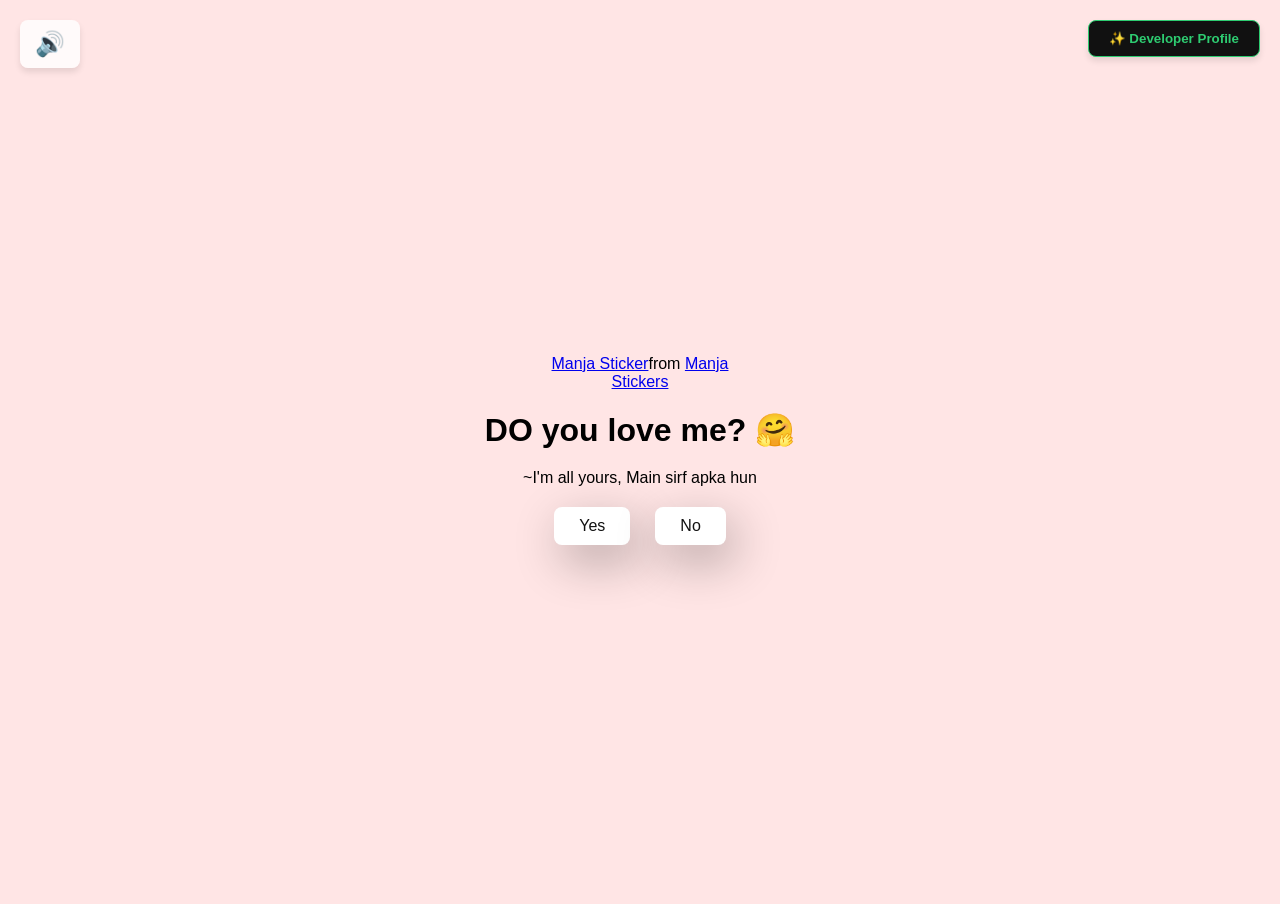
<file: index.html>
<!DOCTYPE html>
<html lang="en">
<head>
  <meta charset="UTF-8">
  <meta name="viewport" content="width=device-width, initial-scale=1.0">
  <title>Ask Her Out</title>
  <style>
    body, html {
      margin: 0;
      padding: 0;
      height: 100%;
      overflow: hidden;
      background-color: #ffe5e5;
    }
    iframe {
      border: none;
      width: 100%;
      height: 100%;
    }
  </style>
</head>
<body>
  <button id="mute-btn" style="position: absolute; top: 20px; left: 20px; z-index: 1000; padding: 10px 15px; border: none; border-radius: 8px; background: rgba(255,255,255,0.8); cursor: pointer; font-size: 24px; box-shadow: 0 4px 6px rgba(0,0,0,0.1); transition: transform 0.2s;">🔊</button>

  <!-- Continuous Background Music -->
  <audio id="bg-music" autoplay loop>
    <source src="music.mp3" type="audio/mpeg">
  </audio>

  <!-- Load the main content inside an iframe so navigation doesn't stop the music -->
  <iframe src="main.html" name="mainFrame"></iframe>

  <script>
    // Play music when the user clicks anywhere in the wrapper
    document.body.addEventListener("click", function() {
      const bgMusic = document.getElementById("bg-music");
      if (bgMusic.paused) {
        bgMusic.play();
      }
    });

    // Also play music when the user clicks inside the iframe pages
    window.addEventListener('message', function(e) {
      if(e.data === 'play-music') {
        const bgMusic = document.getElementById("bg-music");
        if (bgMusic.paused) {
          bgMusic.play();
        }
      }
    });

    // Mute button logic
    const muteBtn = document.getElementById("mute-btn");
    muteBtn.addEventListener("click", function(e) {
      e.stopPropagation();
      const bgMusic = document.getElementById("bg-music");
      bgMusic.muted = !bgMusic.muted;
      muteBtn.textContent = bgMusic.muted ? "🔇" : "🔊";
      if (bgMusic.paused && !bgMusic.muted) {
        bgMusic.play().catch(() => {});
      }
    });
  </script>
</body>
</html>
</file>
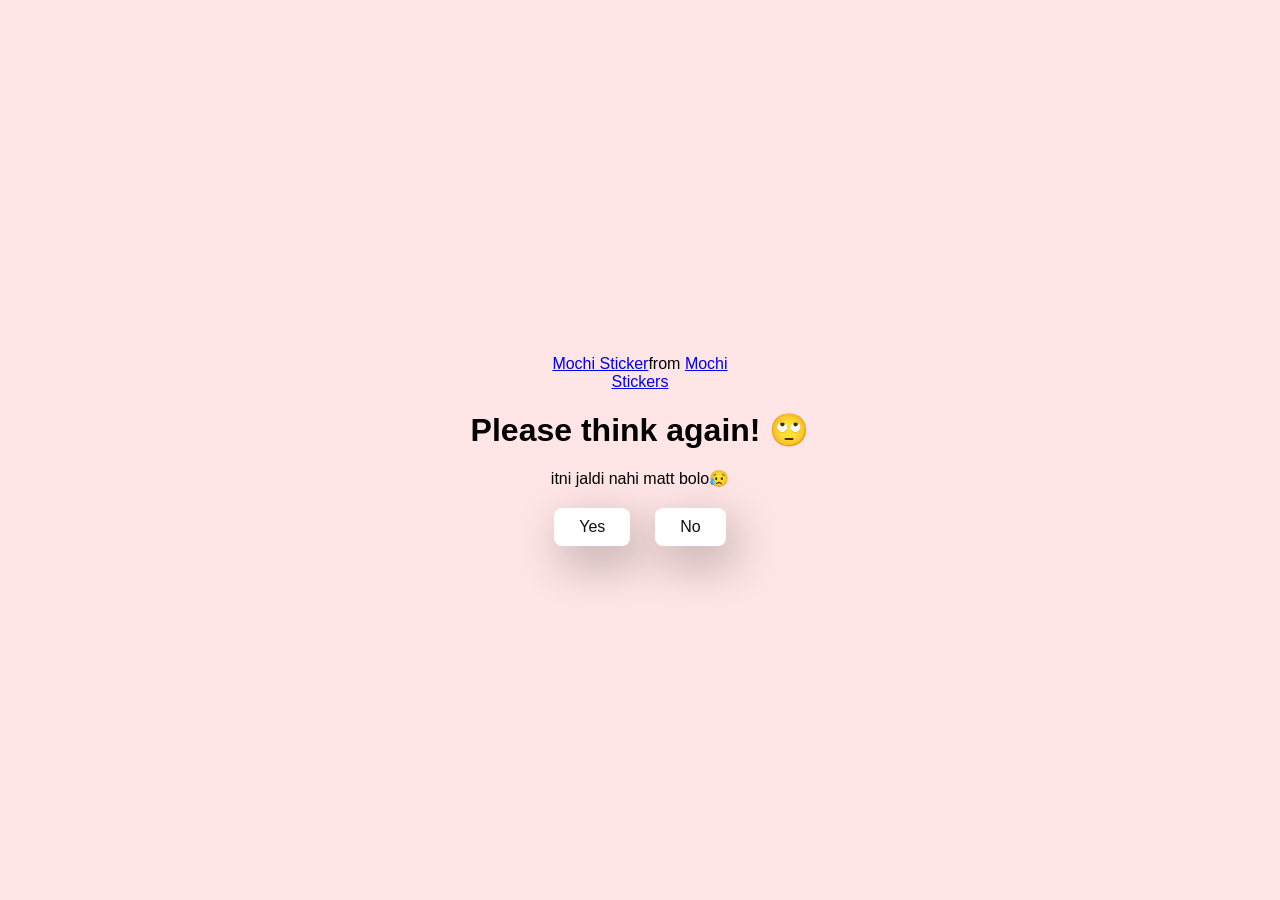
<file: no1.html>
<!DOCTYPE html>
<html lang="en">
  <!-- made by @techoverflows-->
  <head>
    <meta charset="UTF-8" />
    <meta name="viewport" content="width=device-width, initial-scale=1.0" />
    <title>Ask Her Out</title>

    <link rel="stylesheet" href="./style.css" />
  </head>
  <body>
    <div class="container">
      <div
        class="tenor-gif-embed"
        data-postid="22050818"
        data-share-method="host"
        data-aspect-ratio="1"
        data-width="100%"
      >
        <a href="https://tenor.com/view/mochi-gif-22050818">Mochi Sticker</a
        >from
        <a href="https://tenor.com/search/mochi-stickers">Mochi Stickers</a>
      </div>
      <script
        type="text/javascript"
        async
        src="https://tenor.com/embed.js"
      ></script>
      <h1>Please think again! 🙄</h1>
      <p>itni jaldi nahi matt bolo😥</p>

      <div class="btn">
        <a href="yes.html">Yes</a>
        <a href="no2.html">No</a>
      </div>
    </div>
  </body>
</html>
</file>
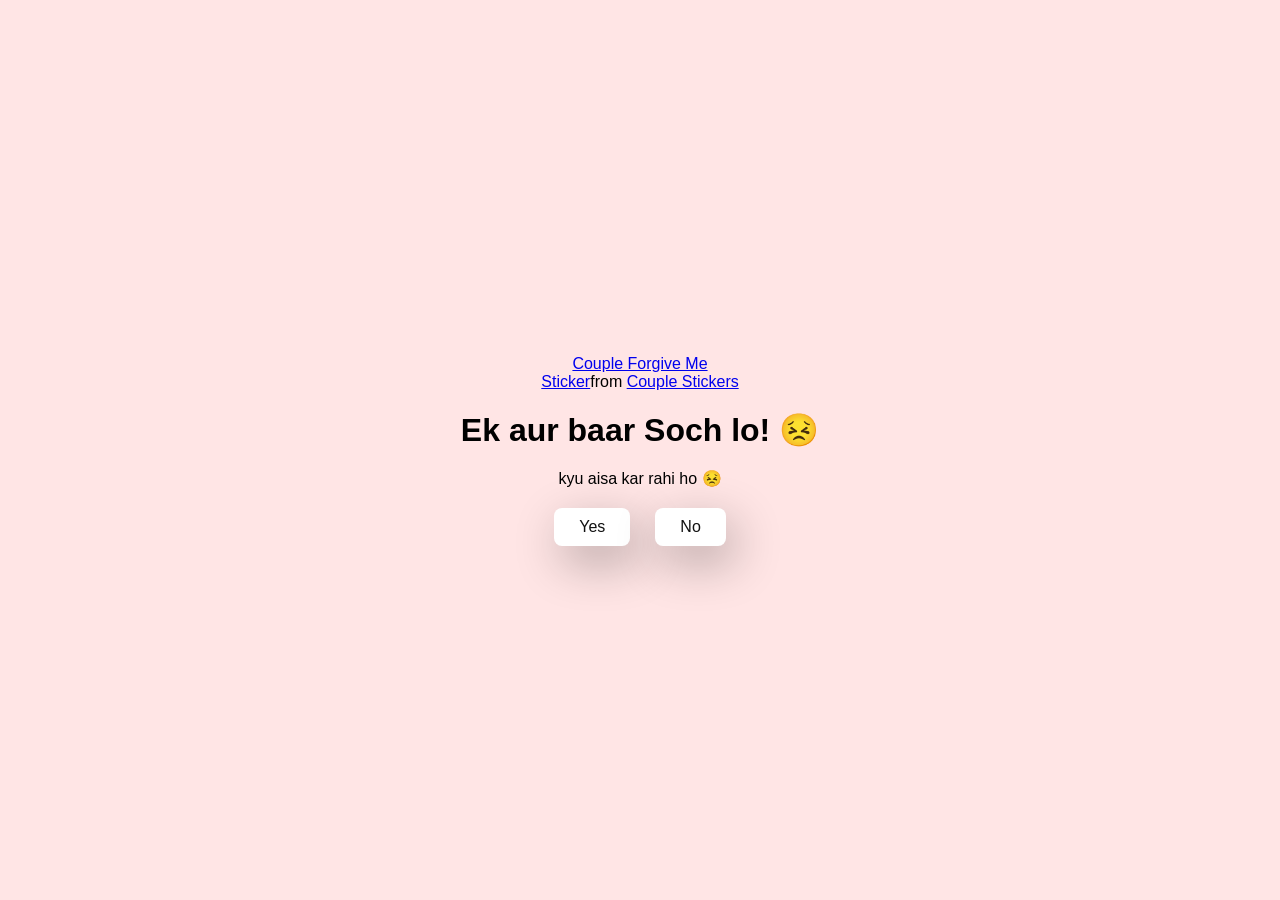
<file: no2.html>
<!DOCTYPE html>
<html lang="en">
  <!-- made by @techoverflows-->
  <head>
    <meta charset="UTF-8" />
    <meta name="viewport" content="width=device-width, initial-scale=1.0" />
    <title>Ask Her Out</title>

    <link rel="stylesheet" href="./style.css" />
  </head>
  <body>
    <div class="container">
      <div
        class="tenor-gif-embed"
        data-postid="15195810"
        data-share-method="host"
        data-aspect-ratio="1"
        data-width="100%"
      >
        <a
          href="https://tenor.com/view/couple-forgive-me-asking-for-forgiveness-begging-crying-gif-15195810"
          >Couple Forgive Me Sticker</a
        >from
        <a href="https://tenor.com/search/couple-stickers">Couple Stickers</a>
      </div>
      <script
        type="text/javascript"
        async
        src="https://tenor.com/embed.js"
      ></script>

      <h1>Ek aur baar Soch lo! 😣</h1>
      <p>kyu aisa kar rahi ho 😣</p>

      <div class="btn">
        <a href="yes.html">Yes</a>
        <a href="no3.html">No</a>
      </div>
    </div>
  </body>
</html>
</file>
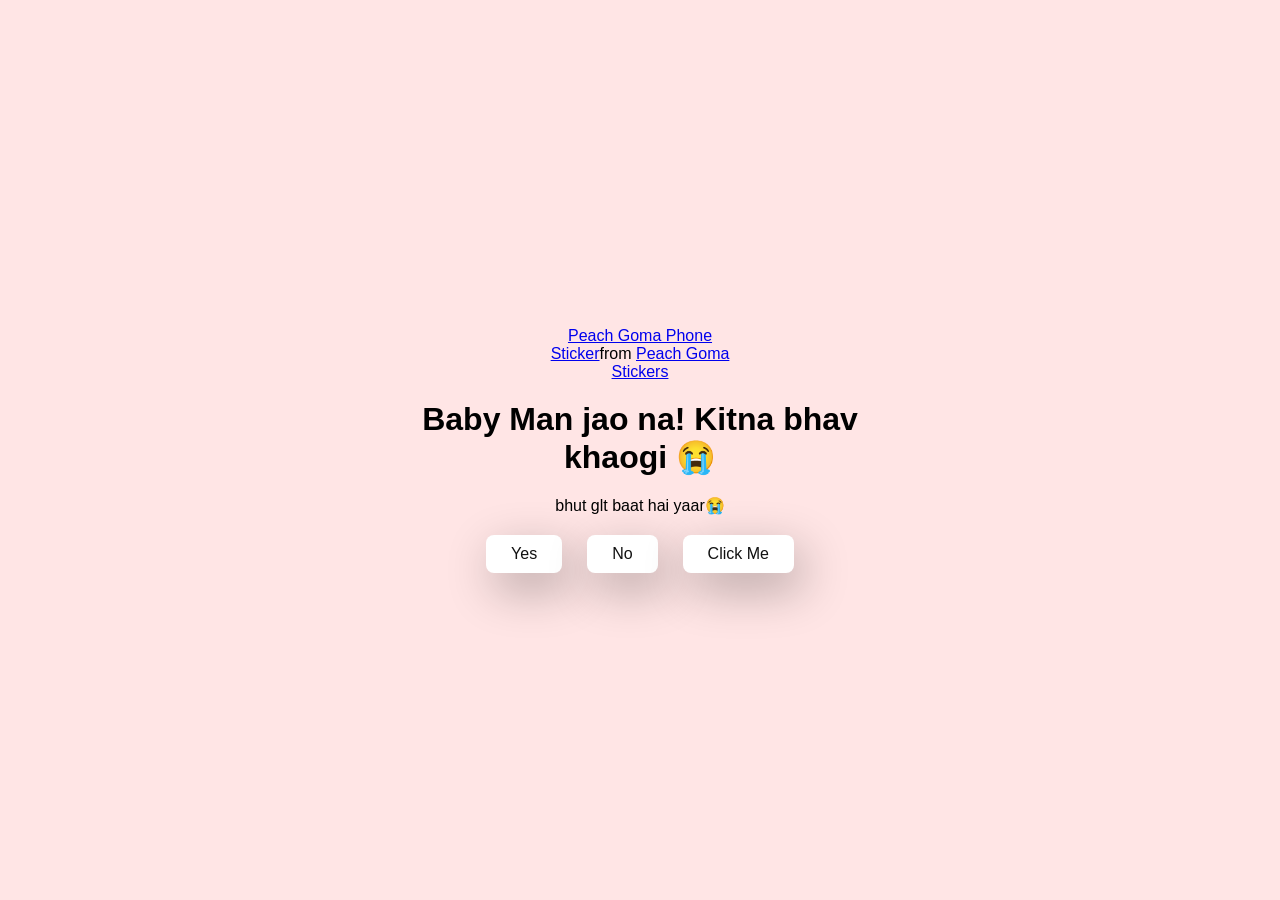
<file: no3.html>
<!DOCTYPE html>
<html lang="en">
  <!-- made by @techoverflows-->
  <head>
    <meta charset="UTF-8" />
    <meta name="viewport" content="width=device-width, initial-scale=1.0" />
    <title>Ask Her Out</title>

    <link rel="stylesheet" href="./style.css" />
  </head>
  <body>
    <div class="container">
      <div
        class="tenor-gif-embed"
        data-postid="15974530976611222074"
        data-share-method="host"
        data-aspect-ratio="1.26923"
        data-width="100%"
      >
        <a
          href="https://tenor.com/view/peach-goma-phone-gif-15974530976611222074"
          >Peach Goma Phone Sticker</a
        >from
        <a href="https://tenor.com/search/peach+goma-stickers"
          >Peach Goma Stickers</a
        >
      </div>
      <script
        type="text/javascript"
        async
        src="https://tenor.com/embed.js"
      ></script>

      <h1>Baby Man jao na! Kitna bhav khaogi 😭</h1>
      <p>bhut glt baat hai yaar😭</p>

      <div class="btn">
        <a href="yes.html">Yes</a>
        <a href="#" id="move-random">No</a>
        <a href="index2.html">Click Me</a>
      </div>
    </div>

    <script src="./script.js"></script>
  </body>
</html>
</file>
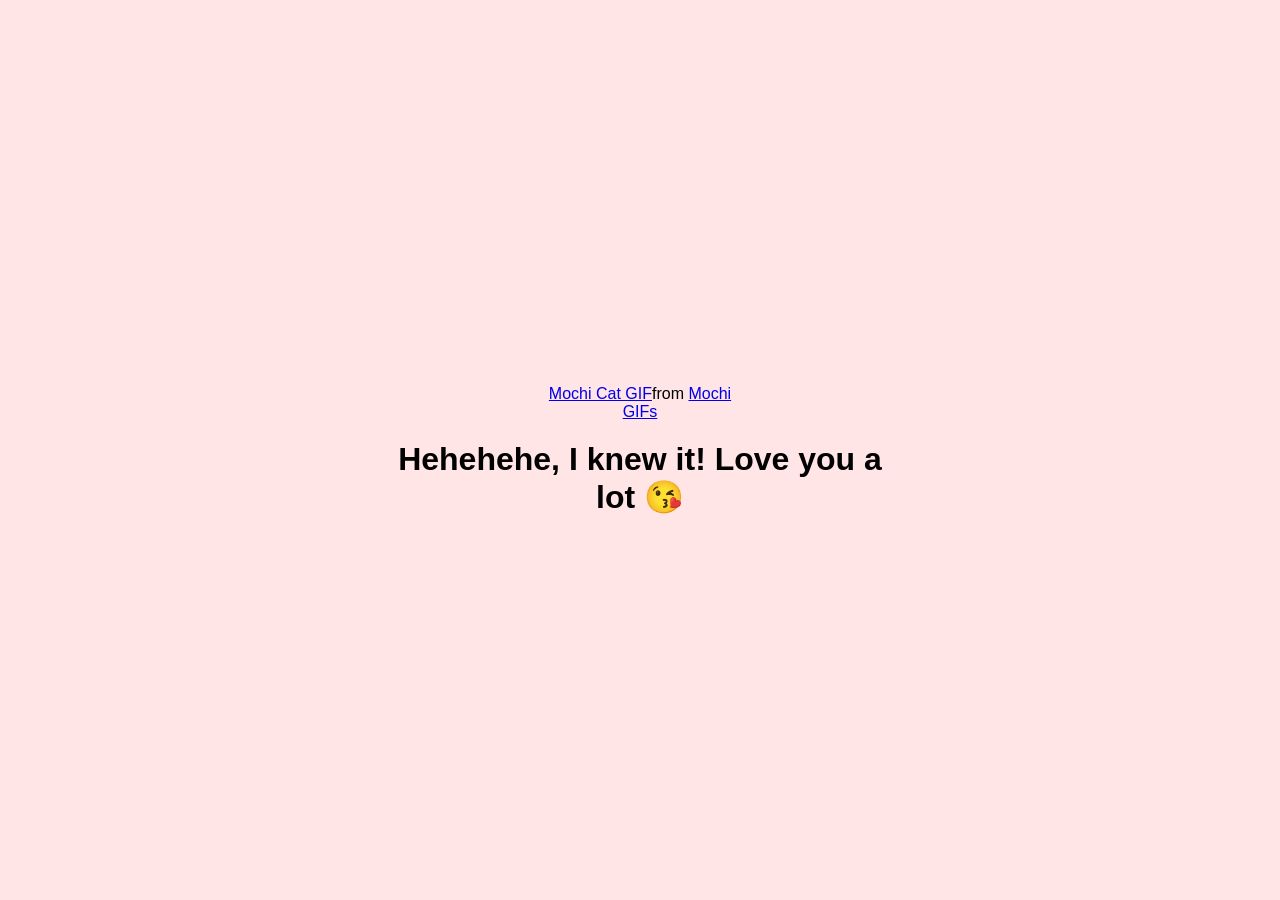
<file: yes.html>
<!DOCTYPE html>
<html lang="en">
  <!-- made by @techoverflows-->
  <head>
    <meta charset="UTF-8" />
    <meta name="viewport" content="width=device-width, initial-scale=1.0" />
    <title>Ask Her Out</title>

    <link rel="stylesheet" href="./style.css" />
  </head>
  <body>
    <div class="container">
      <div
        class="tenor-gif-embed"
        data-postid="253027946666209433"
        data-share-method="host"
        data-aspect-ratio="1.37853"
        data-width="100%"
      >
        <a
          href="https://tenor.com/view/mochi-cat-mochi-and-goma-goma-and-peach-mochi-mochi-peach-cat-gif-gif-253027946666209433"
          >Mochi Cat GIF</a
        >from <a href="https://tenor.com/search/mochi-gifs">Mochi GIFs</a>
      </div>
      <script
        type="text/javascript"
        async
        src="https://tenor.com/embed.js"
      ></script>
      <h1>Hehehehe, I knew it! Love you a lot 😘</h1>
    </div>
  </body>
</html>
</file>
<file: style.css>
/* made by @techoverflows */
* {
    margin: 0;
    padding: 0;
    box-sizing: border-box;
    font-family: sans-serif;
  }
  
  body {
    width: 100%;
    min-height: 100vh;
    display: flex;
    justify-content: center;
    align-items: center;
    background-color: #ffe5e5;
  }
  
  .container {
    display: flex;
    flex-direction: column;
    text-align: center;
    align-items: center;
    gap: 20px;
    max-width: 500px;
    margin: 20px;
  }
  
  .container .tenor-gif-embed {
    max-width: 200px;
  }
  
  .container .btn {
    display: flex;
    gap: 25px;
  }
  
  .btn a {
    text-decoration: none;
    color: #111;
    background: #fff;
    padding: 10px 25px;
    border-radius: 8px;
    box-shadow: 0.5rem 1rem 3rem hsl(0, 0%, 0%, 0.3);
  }

/* Profile Modal Styles */
.profile-btn {
  position: absolute;
  top: 20px;
  right: 20px;
  background: #111;
  color: #2ecc71;
  padding: 10px 20px;
  border: 1px solid #2ecc71;
  border-radius: 8px;
  cursor: pointer;
  font-weight: bold;
  box-shadow: 0 4px 6px rgba(0,0,0,0.1);
  display: flex;
  align-items: center;
  gap: 8px;
}
.profile-btn:hover {
  background: #222;
}

.modal {
  display: none; 
  position: fixed;
  z-index: 1000;
  left: 0;
  top: 0;
  width: 100%;
  height: 100%;
  background-color: rgba(0, 0, 0, 0.7);
  justify-content: center;
  align-items: center;
}

.modal-content {
  background-color: #121212;
  color: #ffffff;
  border: 1px solid #2ecc71;
  box-shadow: 0 0 20px rgba(46, 204, 113, 0.2);
  border-radius: 16px;
  width: 90%;
  max-width: 420px;
  padding: 25px;
}

.modal-header {
  display: flex;
  justify-content: space-between;
  align-items: center;
  border-bottom: 1px solid #333;
  padding-bottom: 15px;
  margin-bottom: 25px;
}

.modal-title {
  color: #2ecc71;
  font-weight: bold;
  font-size: 1.1rem;
  letter-spacing: 1px;
  display: flex;
  align-items: center;
  gap: 8px;
}

.close-btn {
  background: #222;
  color: #888;
  border: none;
  border-radius: 8px;
  width: 32px;
  height: 32px;
  font-size: 16px;
  cursor: pointer;
  display: flex;
  justify-content: center;
  align-items: center;
}
.close-btn:hover {
  background: #333;
  color: #fff;
}

.modal-body {
  display: flex;
  flex-direction: column;
  align-items: center;
}

.profile-img {
  width: 100px;
  height: 100px;
  border-radius: 50%;
  border: 2px solid #2ecc71;
  object-fit: cover;
  margin-bottom: 15px;
}

.profile-name {
  font-size: 1.5rem;
  font-weight: bold;
  margin-bottom: 5px;
}

.profile-title {
  color: #2ecc71;
  font-size: 0.75rem;
  letter-spacing: 1px;
  margin-bottom: 25px;
  text-align: center;
  font-weight: bold;
}

.profile-section {
  width: 100%;
  margin-bottom: 25px;
}

.profile-section h3 {
  color: #888;
  font-size: 0.75rem;
  letter-spacing: 1.5px;
  margin-bottom: 12px;
  font-weight: 600;
}

.profile-section p {
  color: #ccc;
  font-size: 0.95rem;
  line-height: 1.6;
  text-align: left;
}

.links-grid {
  display: grid;
  grid-template-columns: 1fr 1fr;
  gap: 12px;
}

.social-link {
  background: #1a1a1a;
  color: #ddd;
  text-decoration: none;
  padding: 12px 15px;
  border-radius: 8px;
  font-size: 0.9rem;
  display: flex;
  align-items: center;
  gap: 10px;
  transition: background 0.2s;
}

.social-link:hover {
  background: #2a2a2a;
}

.full-width {
  grid-column: span 2;
  justify-content: center;
}
</file>
